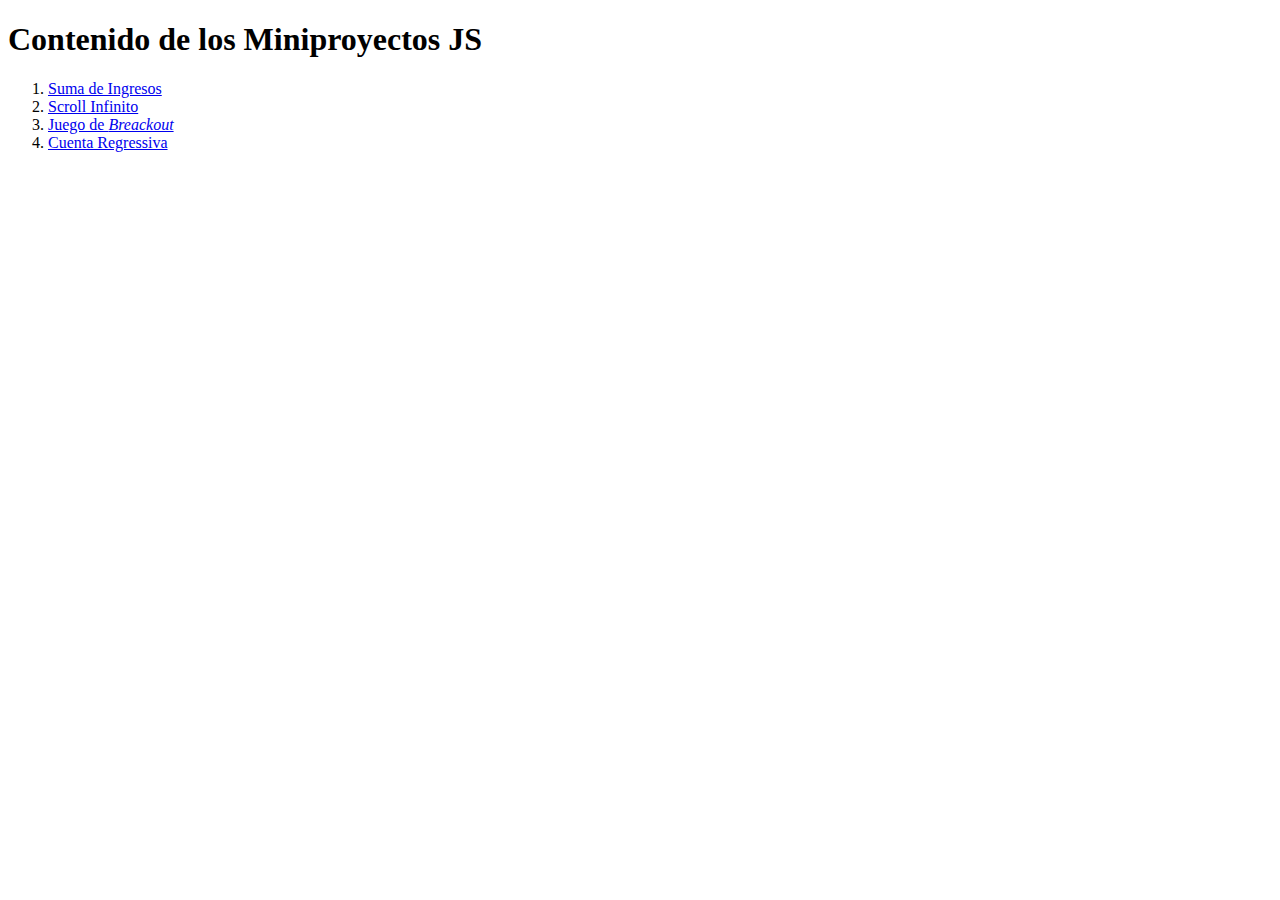
<file: index.html>
<!DOCTYPE html>
<html lang="sp">
<head>
  <meta charset="UTF-8">
  <meta name="viewport" content="width=device-width, initial-scale=1.0">
  <title>Contenido de los Miniproyectos JS</title>
</head>

<body>
  <h1>Contenido de los Miniproyectos JS</h1>
  <ol>
    <li><a href="suma-ingresos/">Suma de Ingresos</a></li>
    <li><a href="scroll-infinito/">Scroll Infinito</a></li>
    <li><a href="juego-breakout/">Juego de <em>Breackout</em></a></li>
    <li><a href="cuenta-regresiva/">Cuenta Regressiva</a></li>
  </ol>
</body>

</html>
</file>
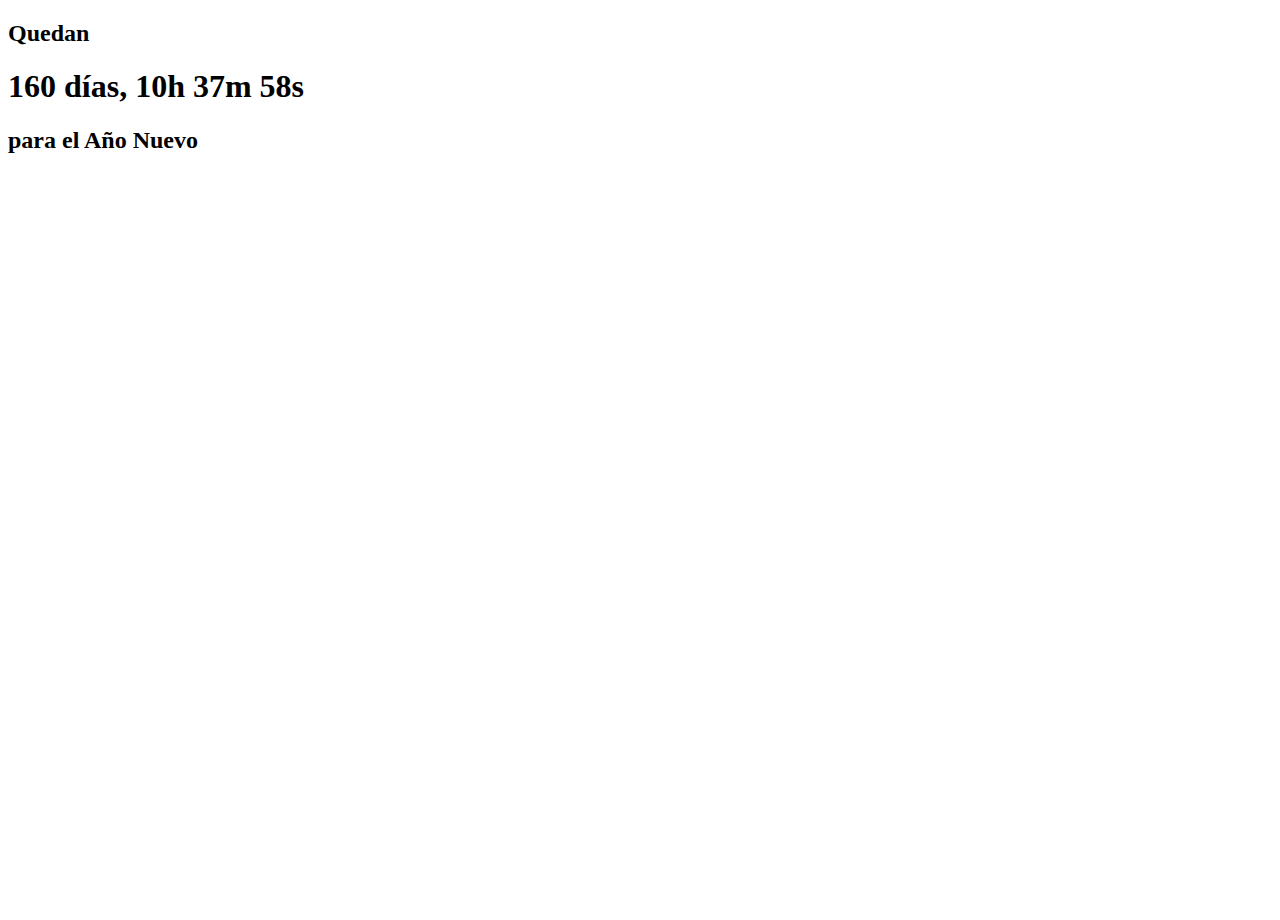
<file: cuenta-regresiva/index.html>
<!DOCTYPE html>
<html lang="sp">
<head>
  <meta charset="UTF-8">
  <meta name="viewport" content="width=device-width, initial-scale=1.0">
  <title>Cuenta Regressiva</title>
  <link href="https://cdn.jsdelivr.net/npm/bootstrap@5.3.0/dist/css/bootstrap.min.css" rel="stylesheet" integrity="sha384-9ndCyUaIbzAi2FUVXJi0CjmCapSmO7SnpJef0486qhLnuZ2cdeRhO02iuK6FUUVM" crossorigin="anonymous">
  <link rel="stylesheet" href="style.css">
</head>
<body>
  <div class="h-100 d-flex flex-column align-items-center justify-content-center d">
    <h2 class="text-center">Quedan</h2>
    <h1 id="left-time" class="text-center"></h1>
    <h2 class="text-center">para el Año Nuevo</h2>
  </div>
  <script src="index.js"></script>
</body>
</html>
</file>
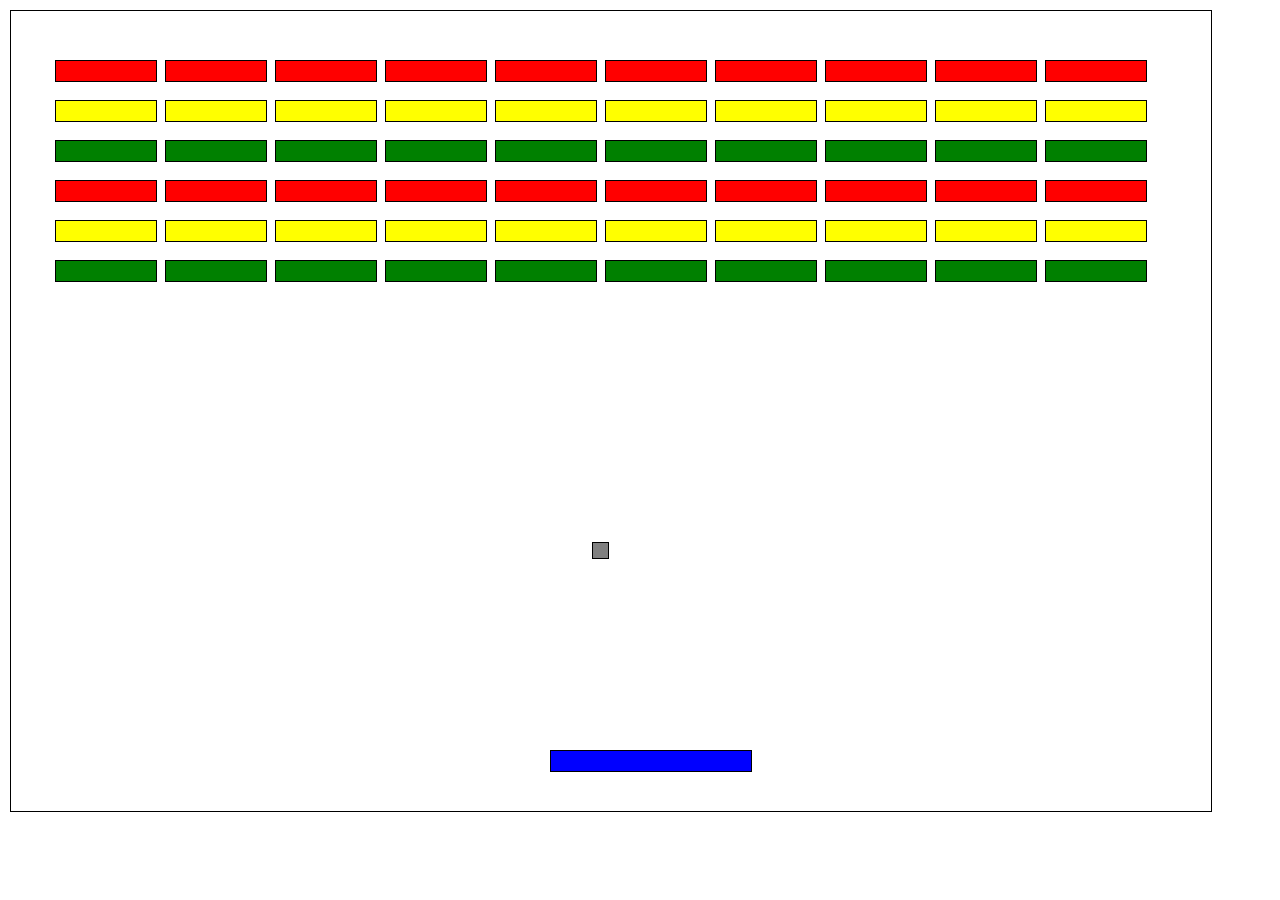
<file: juego-breakout/index.html>
<!DOCTYPE html>
<html lang="sp">
<head>
  <meta charset="UTF-8">
  <meta name="viewport" content="width=device-width, initial-scale=1.0">
  <title>Juego Breackout</title>
  <link rel="stylesheet" href="juego-breakout.css">
    
</head>
<body>
  <div class="game-board"></div>
  <h1 id="you-lost" style="display: none;">¡Perdiste!</h1>
  <h1 id="you-won" style="display: none;">¡Ganaste!</h1>
  <script src="juego-breakout.js"></script>
</body>
</html>
</file>
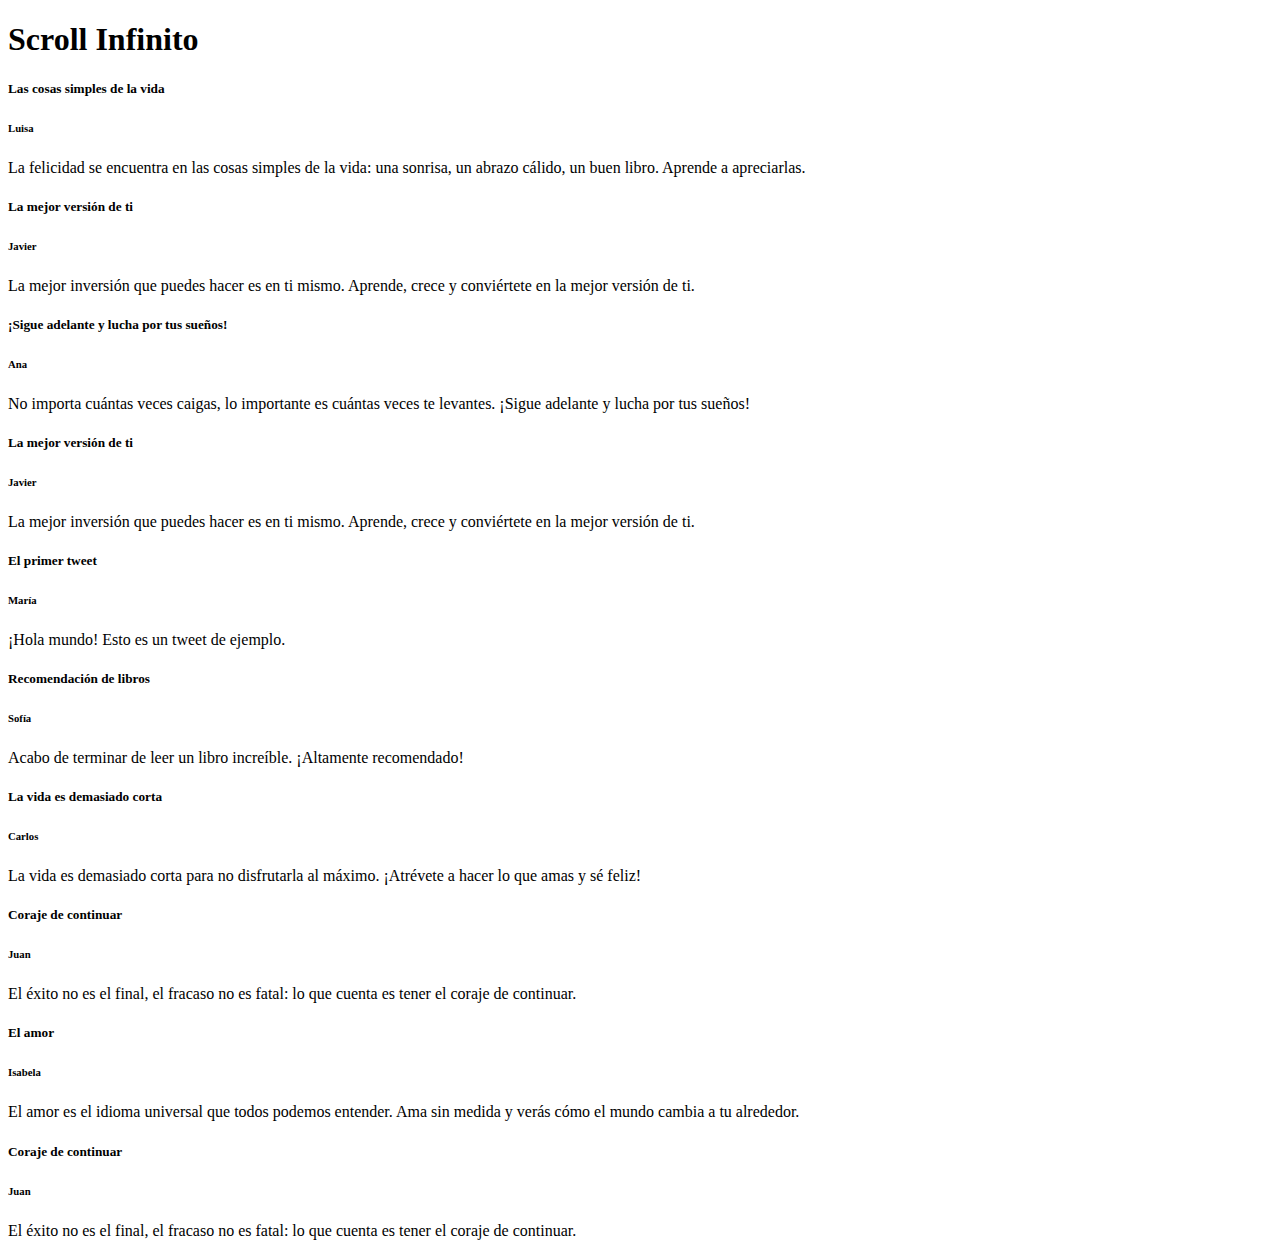
<file: scroll-infinito/index.html>
<!DOCTYPE html>
<html lang="sp">
<head>
  <meta charset="UTF-8">
  <meta name="viewport" content="width=device-width, initial-scale=1.0">
  <title>Scroll Infinito</title>
  <link href="https://cdn.jsdelivr.net/npm/bootstrap@5.3.0/dist/css/bootstrap.min.css" rel="stylesheet" integrity="sha384-9ndCyUaIbzAi2FUVXJi0CjmCapSmO7SnpJef0486qhLnuZ2cdeRhO02iuK6FUUVM" crossorigin="anonymous">
</head>
<body>
  <div class="container">
    <h1>Scroll Infinito</h1>
  </div>
  <script src="index.js"></script>
</body>
</html>
</file>
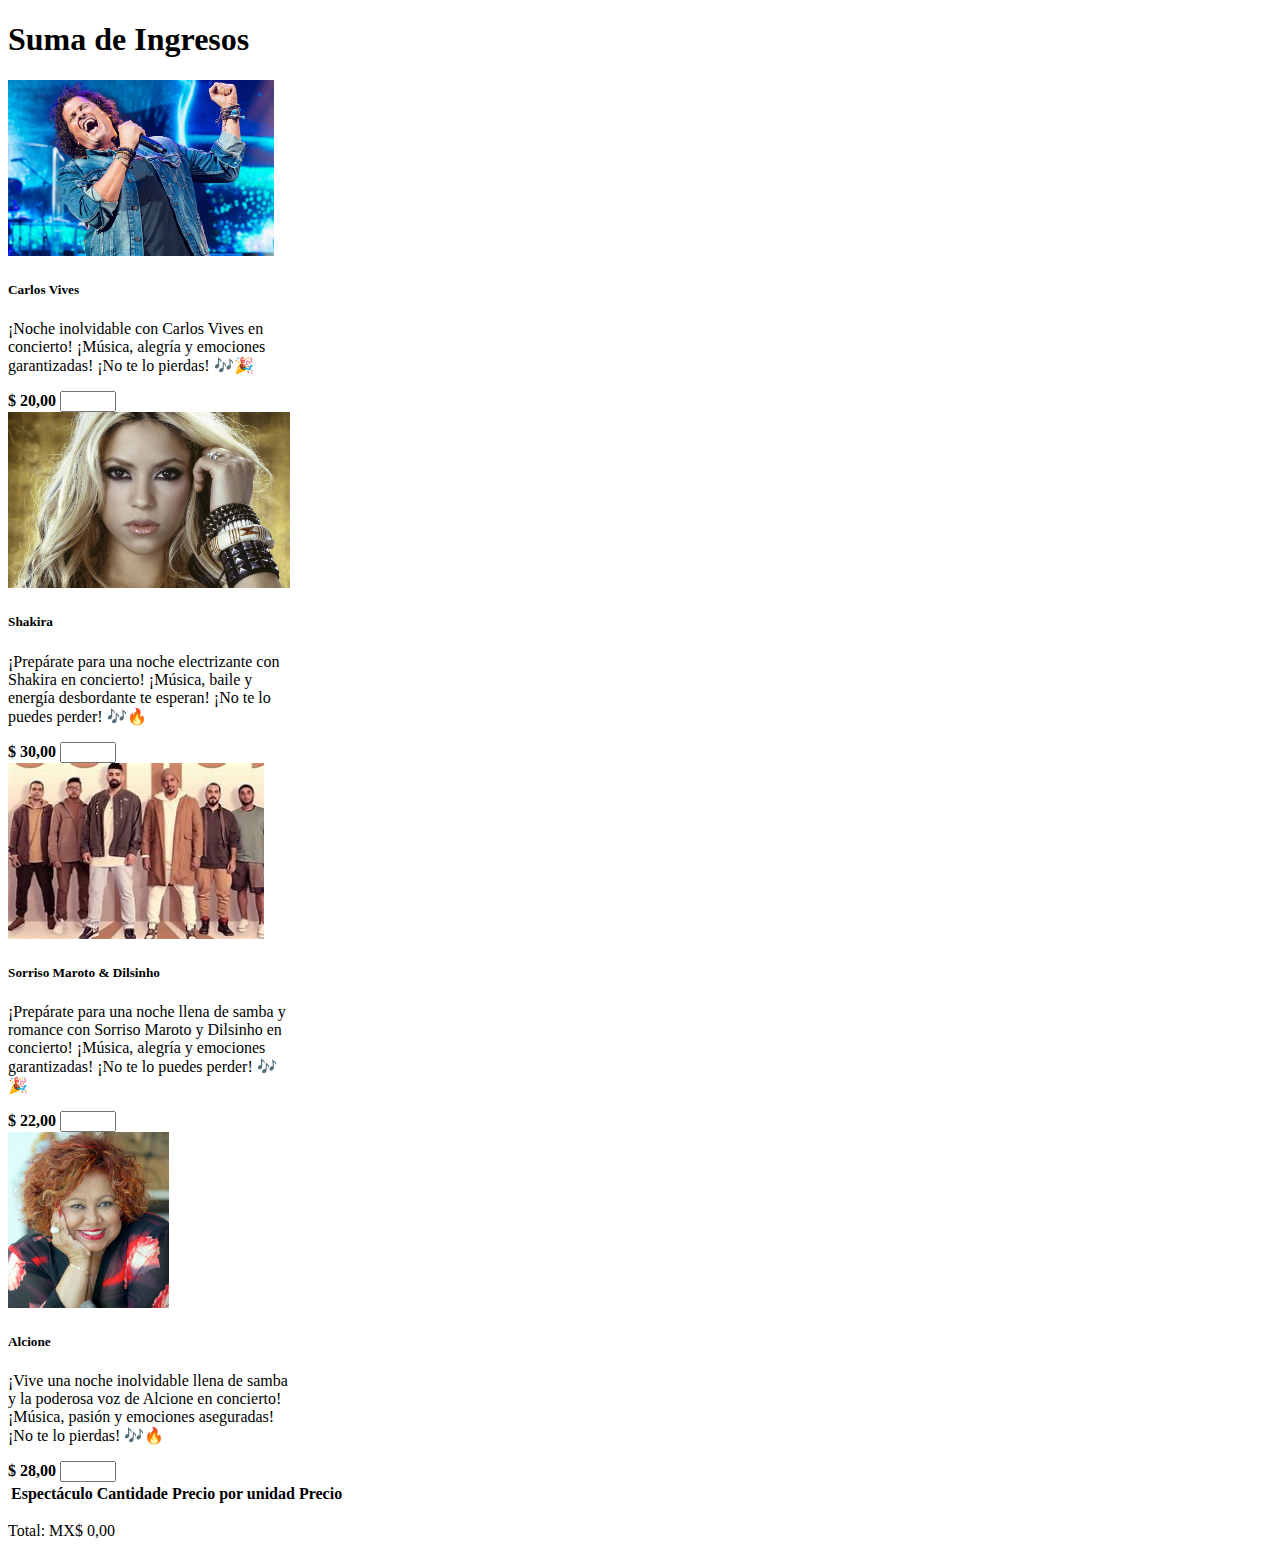
<file: suma-ingresos/index.html>
<!DOCTYPE html>
<html lang="sp">
<head>
  <meta charset="UTF-8">
  <meta http-equiv="X-UA-Compatible" content="IE=edge">
  <meta name="viewport" content="width=device-width, initial-scale=1.0">
  <title>Suma de Ingresos</title>
  <link href="https://cdn.jsdelivr.net/npm/bootstrap@5.3.0/dist/css/bootstrap.min.css" rel="stylesheet" integrity="sha384-9ndCyUaIbzAi2FUVXJi0CjmCapSmO7SnpJef0486qhLnuZ2cdeRhO02iuK6FUUVM" crossorigin="anonymous">
  <link rel="stylesheet" href="style.css">
</head>
<body>
  <div class="container">
    <h1>Suma de Ingresos</h1>
    <div class="row">
      <div class="col">
        <div class="card">
          <img src="img/carlos-vives.jpg" alt="Carlos Vives" class="card-img-top">
          <div class="card-body d-flex flex-column">
            <h5 class="card-title p-2">Carlos Vives</h5>
            <p class="card-text p-2">¡Noche inolvidable con Carlos Vives en concierto! ¡Música, alegría y emociones garantizadas! ¡No te lo pierdas! 🎶🎉</p>
            <div class="p-2">
              <strong>$ 20,00</strong>
              <input type="number" class="form-control js-qtd" min="0" max="10" data-unit-value="20" data-key="carlos-vives" data-description="Carlos Vives">
            </div>
          </div>
        </div>
      </div>
      <div class="col">
        <div class="card">
          <img src="img/shakira.jpg" alt="Shakira" class="card-img-top">
          <div class="card-body d-flex flex-column">
            <h5 class="card-title p-2">Shakira</h5>
            <p class="card-text p-2">¡Prepárate para una noche electrizante con Shakira en concierto! ¡Música, baile y energía desbordante te esperan! ¡No te lo puedes perder! 🎶🔥</p>
            <div class="p-2">
              <strong>$ 30,00</strong>
              <input type="number" class="form-control js-qtd" min="0" max="10" data-unit-value="30" data-key="shakira" data-description="Shakira">
            </div>
          </div>
        </div>
      </div>
      <div class="col">
        <div class="card">
          <img src="img/dilsinho-sorriso-maroto.jpg" alt="Sorriso Maroto e Dilsinho" class="card-img-top" style="height: 11rem;">
          <div class="card-body d-flex flex-column">
            <h5 class="card-title p-2">Sorriso Maroto & Dilsinho</h5>
            <p class="card-text p-2">¡Prepárate para una noche llena de samba y romance con Sorriso Maroto y Dilsinho en concierto! ¡Música, alegría y emociones garantizadas! ¡No te lo puedes perder! 🎶🎉</p>
            <div class="p-2">
              <strong>$ 22,00</strong>
              <input type="number" class="form-control js-qtd" min="0" max="10" data-unit-value="22" data-key="dilsinho" data-description="Sorriso Maroto e Dilsinho">
            </div>
          </div>
        </div>
      </div>
      <div class="col">
        <div class="card">
          <img src="img/alcione.jpg" alt="Alcione" class="card-img-top">
          <div class="card-body d-flex flex-column">
            <h5 class="card-title p-2">Alcione</h5>
            <p class="card-text p-2">¡Vive una noche inolvidable llena de samba y la poderosa voz de Alcione en concierto! ¡Música, pasión y emociones aseguradas! ¡No te lo pierdas! 🎶🔥</p>
            <div class="p-2">
              <strong>$ 28,00</strong>
              <input type="number" class="form-control js-qtd" min="0" max="10" data-unit-value="28" data-key="alcione" data-description="Alcione">
            </div>
          </div>
        </div>
      </div>
    </div>
    <table class="table">
      <thead>
        <tr>
          <th>Espectáculo</th>
          <th>Cantidade</th>
          <th>Precio por unidad</th>
          <th>Precio</th>
        </tr>
      </thead>
      <tbody>
      </tbody>
    </table>
    <p>Total: <span id="total">MX$ 0,00</span></p>
  </div>
  <script src="https://cdn.jsdelivr.net/npm/bootstrap@5.3.0/dist/js/bootstrap.bundle.min.js" integrity="sha384-geWF76RCwLtnZ8qwWowPQNguL3RmwHVBC9FhGdlKrxdiJJigb/j/68SIy3Te4Bkz" crossorigin="anonymous"></script>
  <script src="index.js"></script>
</body>
</html>
</file>
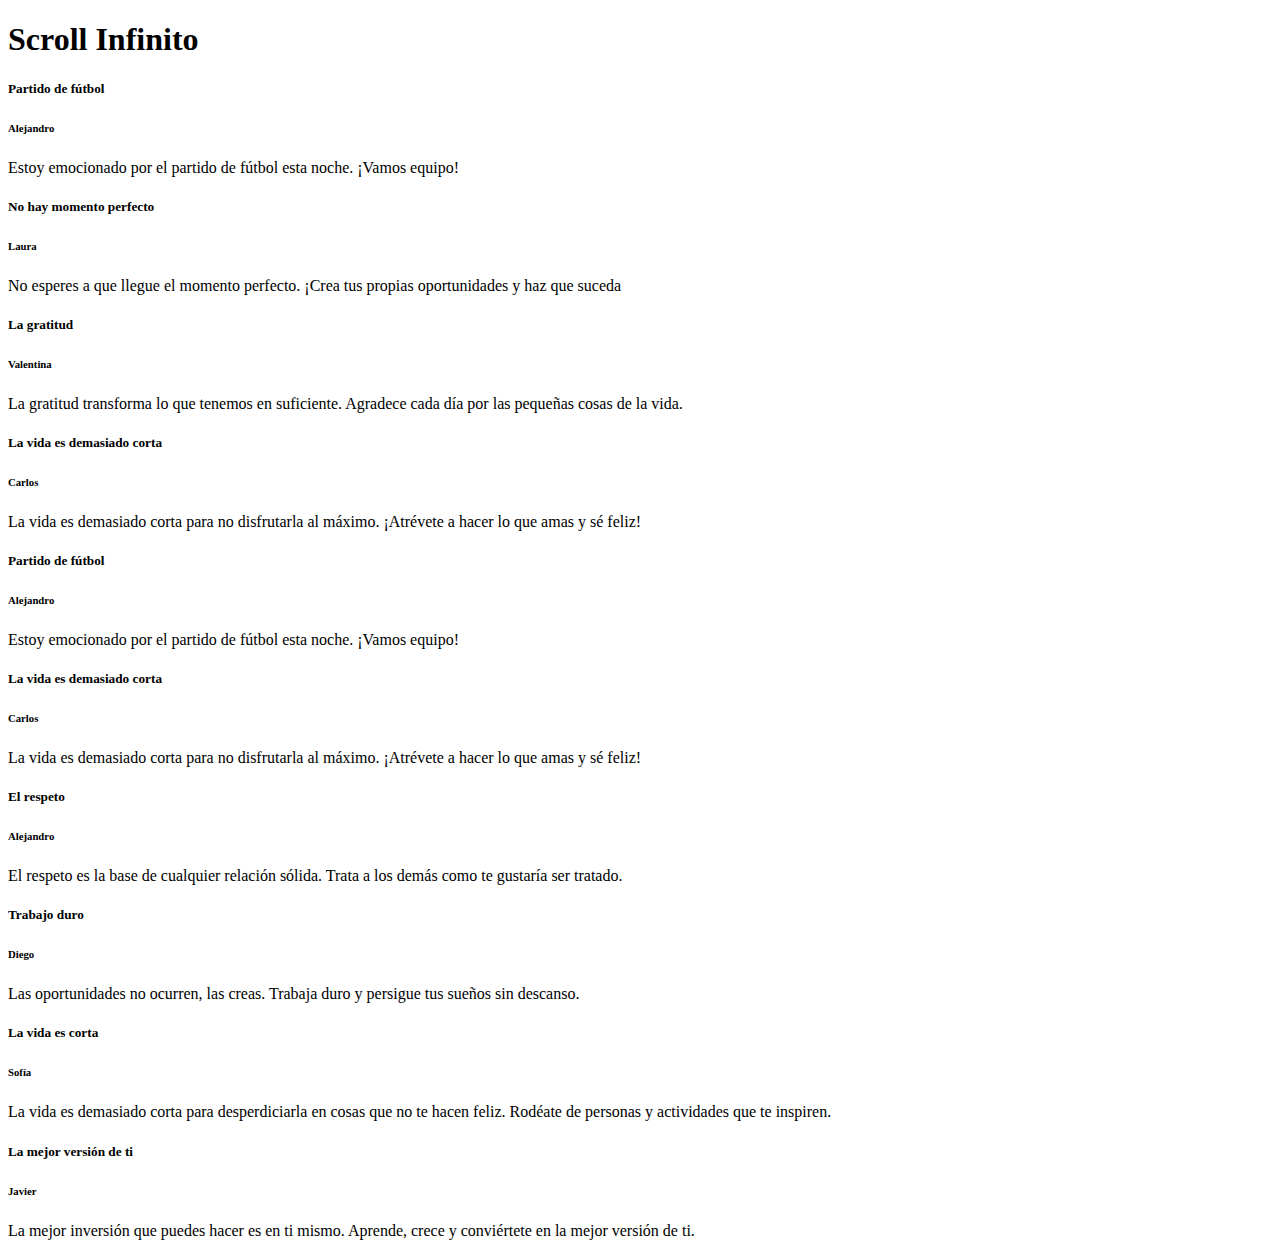
<file: scroll-infinito.html>
<!DOCTYPE html>
<html lang="sp">
<head>
  <meta charset="UTF-8">
  <meta name="viewport" content="width=device-width, initial-scale=1.0">
  <title>Scroll Infinito</title>
  <link href="https://cdn.jsdelivr.net/npm/bootstrap@5.3.0/dist/css/bootstrap.min.css" rel="stylesheet" integrity="sha384-9ndCyUaIbzAi2FUVXJi0CjmCapSmO7SnpJef0486qhLnuZ2cdeRhO02iuK6FUUVM" crossorigin="anonymous">
</head>
<body>
  <div class="container">
    <h1>Scroll Infinito</h1>
  </div>
  <script>
    window.onscroll = function () {
      if (window.pageYOffset + window.innerHeight >= window.document.body.offsetHeight) {
        loadMoreContent()
      }
    }

    async function loadMoreContent() {
      const content = await getContent()

      const cardsHtml = []
      for (const { username, body, date, likes, retweets, title } of content) {
        const cardHtml = `<div class="row">
          <div class="card mb-2">
            <div class="card-body">
              <h5 class="card-title">${title}</h5>
              <h6 class="card-subtitle mb-2 text-body-secondary">${username}</h6>
              <p>${body}</p>
            </div>
          </div>
        </div>`

        cardsHtml.push(cardHtml)
      }

      document.querySelector('div.container').insertAdjacentHTML('beforeend', cardsHtml.join('\n'))
    }

    async function getContent() {
      const fieldQuantity = 10
      const data = await fetch("tweets.json");
      const tweets = await data.json();

      const content = [];
      for(let i = 0; i < fieldQuantity; i++) {
        content.push(tweets[randomIntBetween(0, tweets.length)])
      }

      return content;
    }

    function randomIntBetween(start, end) {
      return start + Math.floor(Math.random() * (end - start))
    }

    loadMoreContent()
  </script>
</body>
</html>
</file>
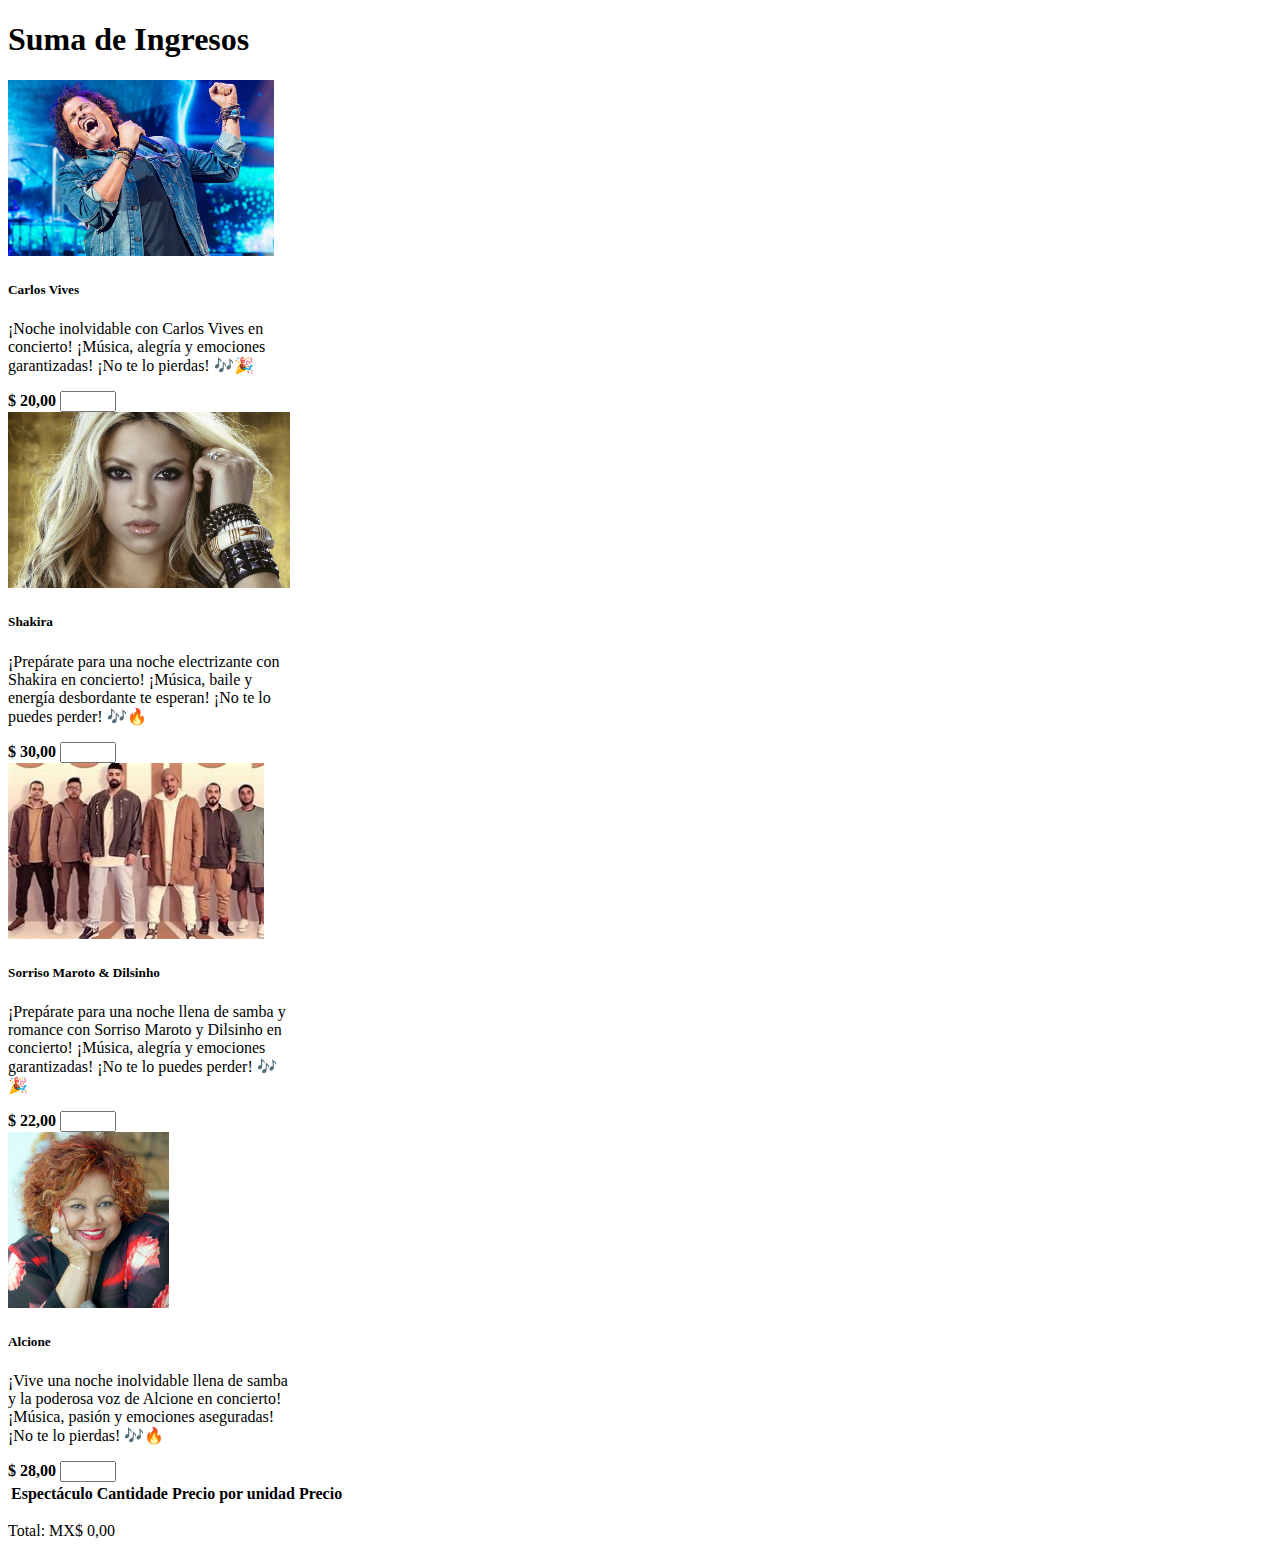
<file: suma-ingresos.html>
<!DOCTYPE html>
<html lang="sp">
<head>
  <meta charset="UTF-8">
  <meta http-equiv="X-UA-Compatible" content="IE=edge">
  <meta name="viewport" content="width=device-width, initial-scale=1.0">
  <title>Suma de Ingresos</title>
  <link href="https://cdn.jsdelivr.net/npm/bootstrap@5.3.0/dist/css/bootstrap.min.css" rel="stylesheet" integrity="sha384-9ndCyUaIbzAi2FUVXJi0CjmCapSmO7SnpJef0486qhLnuZ2cdeRhO02iuK6FUUVM" crossorigin="anonymous">
  <style>
    div.card {
      width: 18rem;
    }

    img {
      height: 11rem;
    }
  </style>
</head>
<body>
  <div class="container">
    <h1>Suma de Ingresos</h1>
    <div class="row">
      <div class="col">
        <div class="card">
          <img src="img/carlos-vives.jpg" alt="Carlos Vives" class="card-img-top">
          <div class="card-body d-flex flex-column">
            <h5 class="card-title p-2">Carlos Vives</h5>
            <p class="card-text p-2">¡Noche inolvidable con Carlos Vives en concierto! ¡Música, alegría y emociones garantizadas! ¡No te lo pierdas! 🎶🎉</p>
            <div class="p-2">
              <strong>$ 20,00</strong>
              <input type="number" class="form-control js-qtd" min="0" max="10" data-unit-value="20" data-key="carlos-vives" data-description="Carlos Vives">
            </div>
          </div>
        </div>
      </div>
      <div class="col">
        <div class="card">
          <img src="img/shakira.jpg" alt="Shakira" class="card-img-top">
          <div class="card-body d-flex flex-column">
            <h5 class="card-title p-2">Shakira</h5>
            <p class="card-text p-2">¡Prepárate para una noche electrizante con Shakira en concierto! ¡Música, baile y energía desbordante te esperan! ¡No te lo puedes perder! 🎶🔥</p>
            <div class="p-2">
              <strong>$ 30,00</strong>
              <input type="number" class="form-control js-qtd" min="0" max="10" data-unit-value="30" data-key="shakira" data-description="Shakira">
            </div>
          </div>
        </div>
      </div>
      <div class="col">
        <div class="card">
          <img src="img/dilsinho-sorriso-maroto.jpg" alt="Sorriso Maroto e Dilsinho" class="card-img-top" style="height: 11rem;">
          <div class="card-body d-flex flex-column">
            <h5 class="card-title p-2">Sorriso Maroto & Dilsinho</h5>
            <p class="card-text p-2">¡Prepárate para una noche llena de samba y romance con Sorriso Maroto y Dilsinho en concierto! ¡Música, alegría y emociones garantizadas! ¡No te lo puedes perder! 🎶🎉</p>
            <div class="p-2">
              <strong>$ 22,00</strong>
              <input type="number" class="form-control js-qtd" min="0" max="10" data-unit-value="22" data-key="dilsinho" data-description="Sorriso Maroto e Dilsinho">
            </div>
          </div>
        </div>
      </div>
      <div class="col">
        <div class="card">
          <img src="img/alcione.jpg" alt="Alcione" class="card-img-top">
          <div class="card-body d-flex flex-column">
            <h5 class="card-title p-2">Alcione</h5>
            <p class="card-text p-2">¡Vive una noche inolvidable llena de samba y la poderosa voz de Alcione en concierto! ¡Música, pasión y emociones aseguradas! ¡No te lo pierdas! 🎶🔥</p>
            <div class="p-2">
              <strong>$ 28,00</strong>
              <input type="number" class="form-control js-qtd" min="0" max="10" data-unit-value="28" data-key="alcione" data-description="Alcione">
            </div>
          </div>
        </div>
      </div>
    </div>
    <table class="table">
      <thead>
        <tr>
          <th>Espectáculo</th>
          <th>Cantidade</th>
          <th>Precio por unidad</th>
          <th>Precio</th>
        </tr>
      </thead>
      <tbody>
      </tbody>
    </table>
    <p>Total: <span id="total">MX$ 0,00</span></p>
  </div>
  <script src="https://cdn.jsdelivr.net/npm/bootstrap@5.3.0/dist/js/bootstrap.bundle.min.js" integrity="sha384-geWF76RCwLtnZ8qwWowPQNguL3RmwHVBC9FhGdlKrxdiJJigb/j/68SIy3Te4Bkz" crossorigin="anonymous"></script>
  <script>
    const cart = {}
    let total = 0

    currencyFormater = new Intl.NumberFormat('sp-MX', { style: 'currency', currency: 'MXN' })

    document.querySelectorAll('.js-qtd').forEach(
      input => input.addEventListener('change', (event) => {
        const unitValue = (Number) (event.target.dataset.unitValue)
        const description = event.target.dataset.description
        const key = event.target.dataset.key
        const qtd = (Number) (event.target.value);

        const item = {
          description,
          qtd,
          unitValue,
          price: qtd * unitValue
        }

        cart[key] = item;

        if (qtd === 0) {
          delete cart[key];
        }

        createTable(cart);
        createTotal(cart);
      })
    )

    function createTable(cart) {
      const rows = [];
      for(const [ key, item ] of Object.entries(cart)) {
        rows.push(`<tr>
          <td>${item.description}</td>
          <td>${item.qtd}</td>
          <td>${currencyFormater.format(item.unitValue)}</td>
          <td>${currencyFormater.format(item.price)}</td>
        </tr>`)
      }
      
      document.querySelector('table.table tbody').innerHTML = rows.join('');
    }

    function createTotal(cart) {
      const total = Object.entries(cart).reduce((total, [_, item]) => (total + item.price), 0);
      document.querySelector('#total').textContent = currencyFormater.format(total);
    }

  </script>
</body>
</html>
</file>
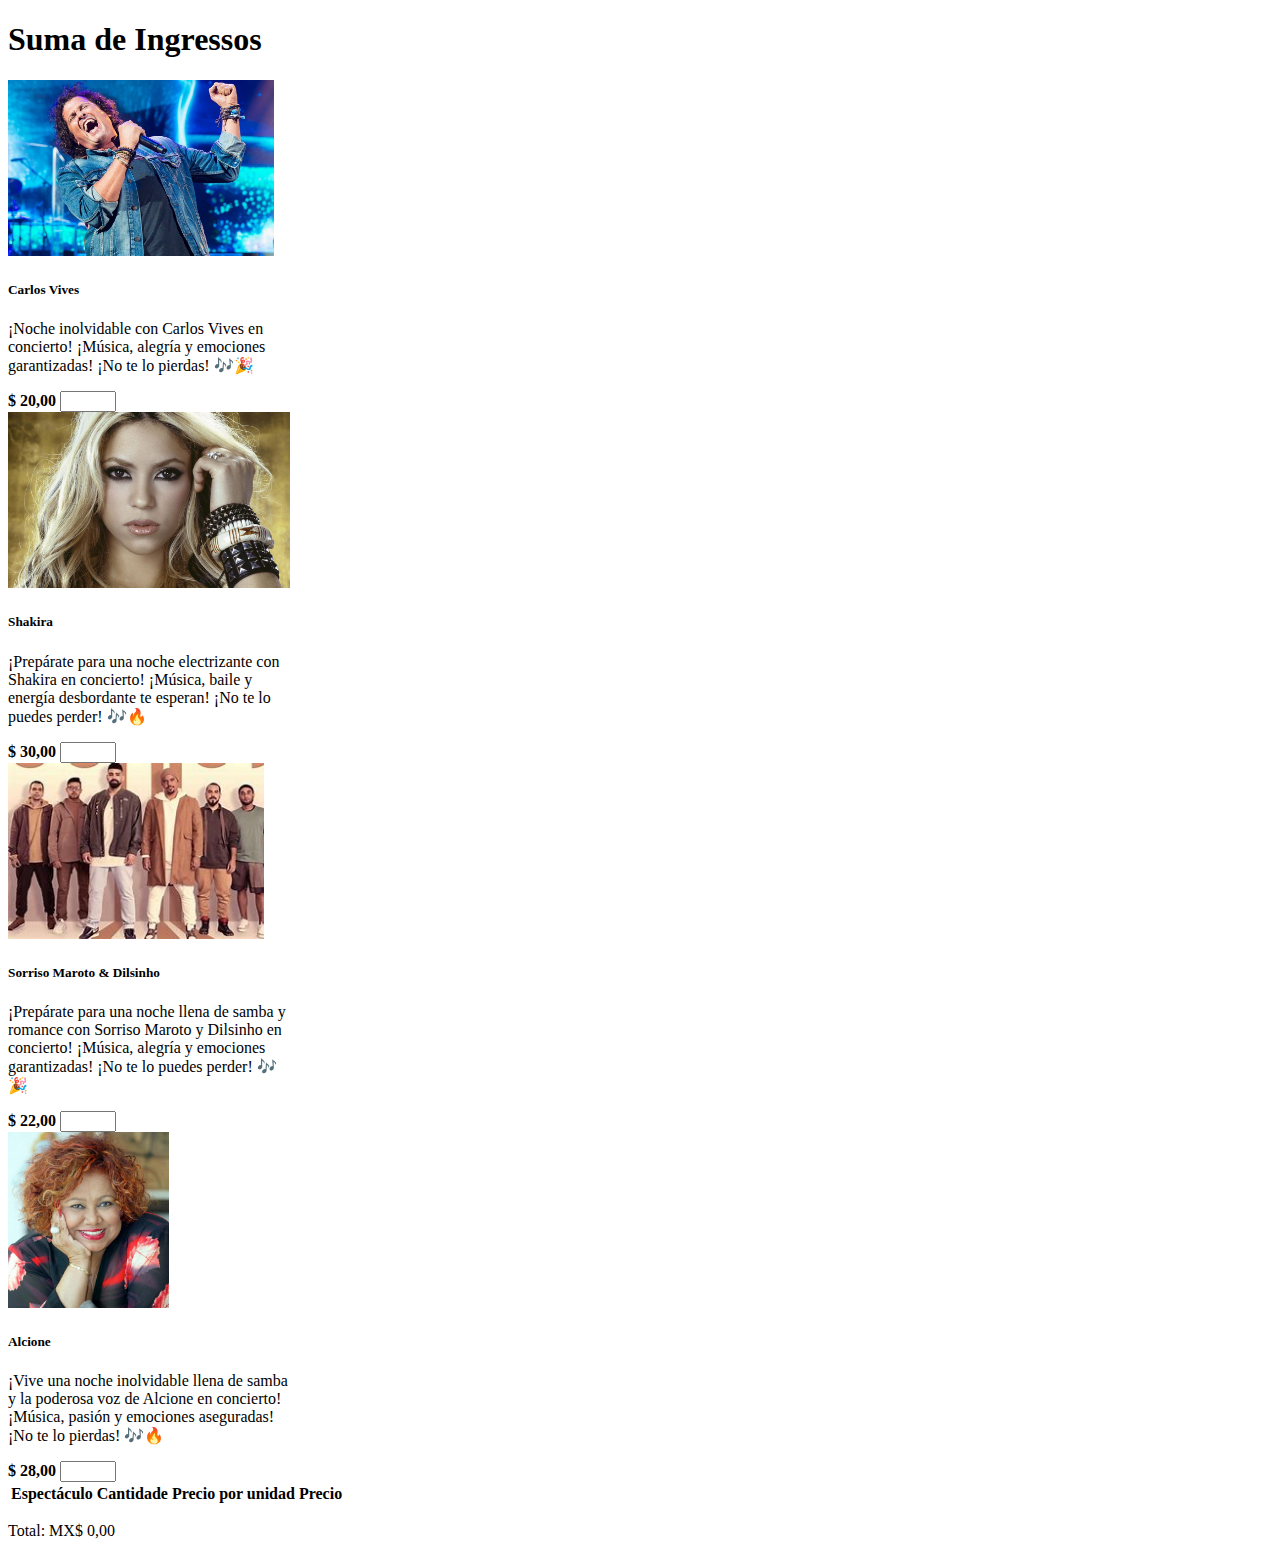
<file: suma-ingressos.html>
<!DOCTYPE html>
<html lang="sp">
<head>
  <meta charset="UTF-8">
  <meta http-equiv="X-UA-Compatible" content="IE=edge">
  <meta name="viewport" content="width=device-width, initial-scale=1.0">
  <title>Suma de Ingressos</title>
  <link href="https://cdn.jsdelivr.net/npm/bootstrap@5.3.0/dist/css/bootstrap.min.css" rel="stylesheet" integrity="sha384-9ndCyUaIbzAi2FUVXJi0CjmCapSmO7SnpJef0486qhLnuZ2cdeRhO02iuK6FUUVM" crossorigin="anonymous">
  <style>
    div.card {
      width: 18rem;
    }

    img {
      height: 11rem;
    }
  </style>
</head>
<body>
  <div class="container">
    <h1>Suma de Ingressos</h1>
    <div class="row">
      <div class="col">
        <div class="card">
          <img src="img/carlos-vives.jpg" alt="Carlos Vives" class="card-img-top">
          <div class="card-body d-flex flex-column">
            <h5 class="card-title p-2">Carlos Vives</h5>
            <p class="card-text p-2">¡Noche inolvidable con Carlos Vives en concierto! ¡Música, alegría y emociones garantizadas! ¡No te lo pierdas! 🎶🎉</p>
            <div class="p-2">
              <strong>$ 20,00</strong>
              <input type="number" class="form-control js-qtd" min="0" max="10" data-unit-value="20" data-key="carlos-vives" data-description="Carlos Vives">
            </div>
          </div>
        </div>
      </div>
      <div class="col">
        <div class="card">
          <img src="img/shakira.jpg" alt="Shakira" class="card-img-top">
          <div class="card-body d-flex flex-column">
            <h5 class="card-title p-2">Shakira</h5>
            <p class="card-text p-2">¡Prepárate para una noche electrizante con Shakira en concierto! ¡Música, baile y energía desbordante te esperan! ¡No te lo puedes perder! 🎶🔥</p>
            <div class="p-2">
              <strong>$ 30,00</strong>
              <input type="number" class="form-control js-qtd" min="0" max="10" data-unit-value="30" data-key="shakira" data-description="Shakira">
            </div>
          </div>
        </div>
      </div>
      <div class="col">
        <div class="card">
          <img src="img/dilsinho-sorriso-maroto.jpg" alt="Sorriso Maroto e Dilsinho" class="card-img-top" style="height: 11rem;">
          <div class="card-body d-flex flex-column">
            <h5 class="card-title p-2">Sorriso Maroto & Dilsinho</h5>
            <p class="card-text p-2">¡Prepárate para una noche llena de samba y romance con Sorriso Maroto y Dilsinho en concierto! ¡Música, alegría y emociones garantizadas! ¡No te lo puedes perder! 🎶🎉</p>
            <div class="p-2">
              <strong>$ 22,00</strong>
              <input type="number" class="form-control js-qtd" min="0" max="10" data-unit-value="22" data-key="dilsinho" data-description="Sorriso Maroto e Dilsinho">
            </div>
          </div>
        </div>
      </div>
      <div class="col">
        <div class="card">
          <img src="img/alcione.jpg" alt="Alcione" class="card-img-top">
          <div class="card-body d-flex flex-column">
            <h5 class="card-title p-2">Alcione</h5>
            <p class="card-text p-2">¡Vive una noche inolvidable llena de samba y la poderosa voz de Alcione en concierto! ¡Música, pasión y emociones aseguradas! ¡No te lo pierdas! 🎶🔥</p>
            <div class="p-2">
              <strong>$ 28,00</strong>
              <input type="number" class="form-control js-qtd" min="0" max="10" data-unit-value="28" data-key="alcione" data-description="Alcione">
            </div>
          </div>
        </div>
      </div>
    </div>
    <table class="table">
      <thead>
        <tr>
          <th>Espectáculo</th>
          <th>Cantidade</th>
          <th>Precio por unidad</th>
          <th>Precio</th>
        </tr>
      </thead>
      <tbody>
      </tbody>
    </table>
    <p>Total: <span id="total">MX$ 0,00</span></p>
  </div>
  <script src="https://cdn.jsdelivr.net/npm/bootstrap@5.3.0/dist/js/bootstrap.bundle.min.js" integrity="sha384-geWF76RCwLtnZ8qwWowPQNguL3RmwHVBC9FhGdlKrxdiJJigb/j/68SIy3Te4Bkz" crossorigin="anonymous"></script>
  <script>
    const cart = {}
    let total = 0

    currencyFormater = new Intl.NumberFormat('sp-MX', { style: 'currency', currency: 'MXN' })

    document.querySelectorAll('.js-qtd').forEach(
      input => input.addEventListener('change', (event) => {
        const unitValue = (Number) (event.target.dataset.unitValue)
        const description = event.target.dataset.description
        const key = event.target.dataset.key
        const qtd = (Number) (event.target.value);

        const item = {
          description,
          qtd,
          unitValue,
          price: qtd * unitValue
        }

        cart[key] = item;

        if (qtd === 0) {
          delete cart[key];
        }

        createTable(cart);
        createTotal(cart);
      })
    )

    function createTable(cart) {
      const rows = [];
      for(const [ key, item ] of Object.entries(cart)) {
        rows.push(`<tr>
          <td>${item.description}</td>
          <td>${item.qtd}</td>
          <td>${currencyFormater.format(item.unitValue)}</td>
          <td>${currencyFormater.format(item.price)}</td>
        </tr>`)
      }
      
      document.querySelector('table.table tbody').innerHTML = rows.join('');
    }

    function createTotal(cart) {
      const total = Object.entries(cart).reduce((total, [_, item]) => (total + item.price), 0);
      document.querySelector('#total').textContent = currencyFormater.format(total);
    }

  </script>
</body>
</html>
</file>
<file: cuenta-regresiva/style.css>
html, body {
  height: 100%;
}
</file>
<file: juego-breakout/juego-breakout.css>
body {
  margin: 0;
}

.game-board {
  margin: 10px;
  border: 1px solid #000;
  width: 1200px;
  height: 800px;
}

.red {
  background: red;
}

.green {
  background: green;
}

.yellow {
  background: yellow;
}

.block {
  border: 1px solid #000;
  width: 100px;
  height: 20px;
  position: absolute;
}

.player {
  border: 1px solid #000;
  width: 200px;
  height: 20px;
  position: absolute;
  background: blue;
}

.projectile {
  border: 1px solid #000;
  width: 15px;
  height: 15px;
  position: absolute;
  background: gray;
}
</file>
<file: suma-ingresos/style.css>
div.card {
  width: 18rem;
}

img {
  height: 11rem;
}
</file>
